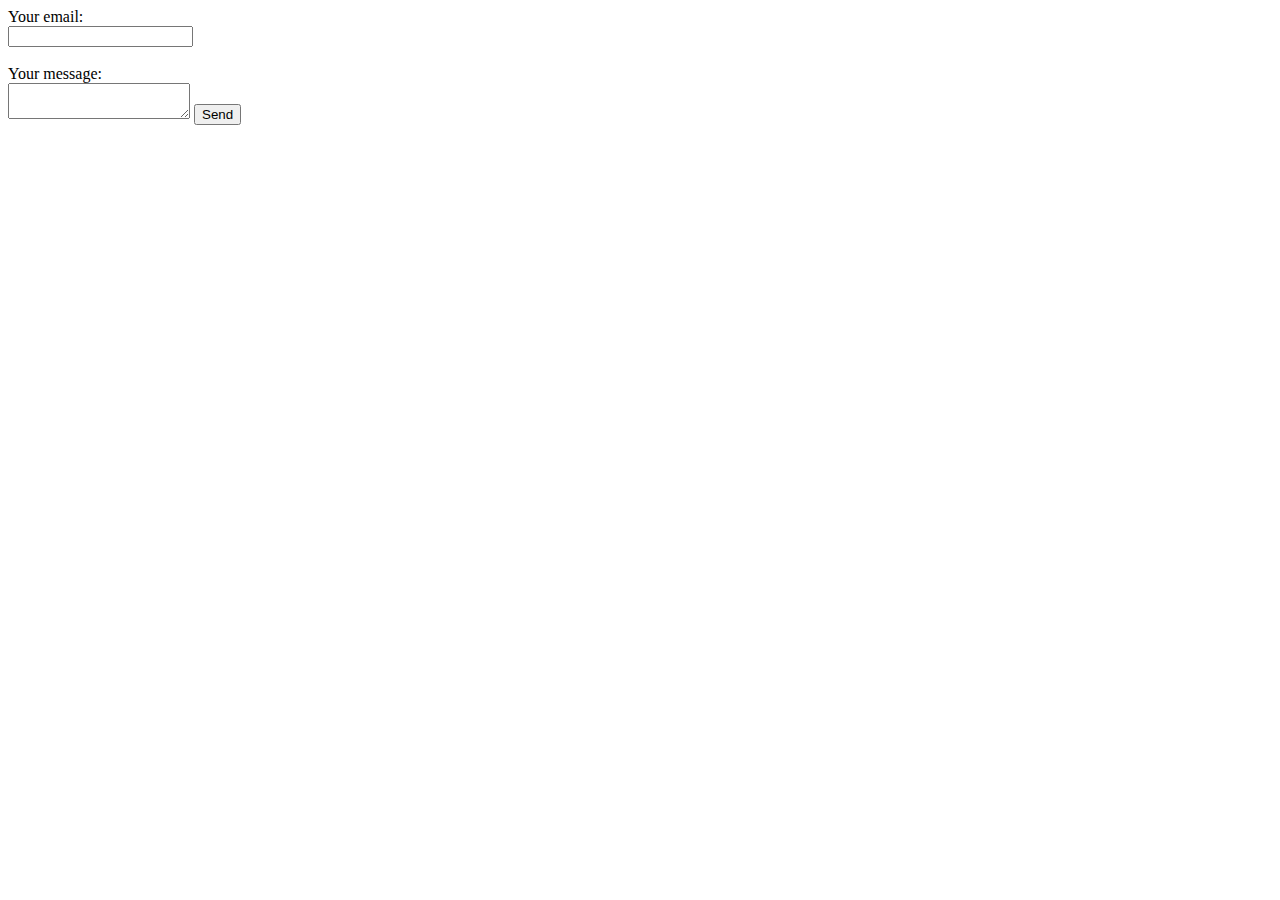
<file: contact.html>
<!DOCTYPE html>
<form
  action="https://formspree.io/f/xeqvgavy"
  method="POST"
>
  <label>
    Your email:<br/>
    <input type="email" name="_replyto">
  </label><br/><br/>
  <label>
    Your message:<br/>
    <textarea name="message"></textarea>
  </label>

  <!-- your other form fields go here -->

  <button type="submit">Send</button>
</form>
</file>
